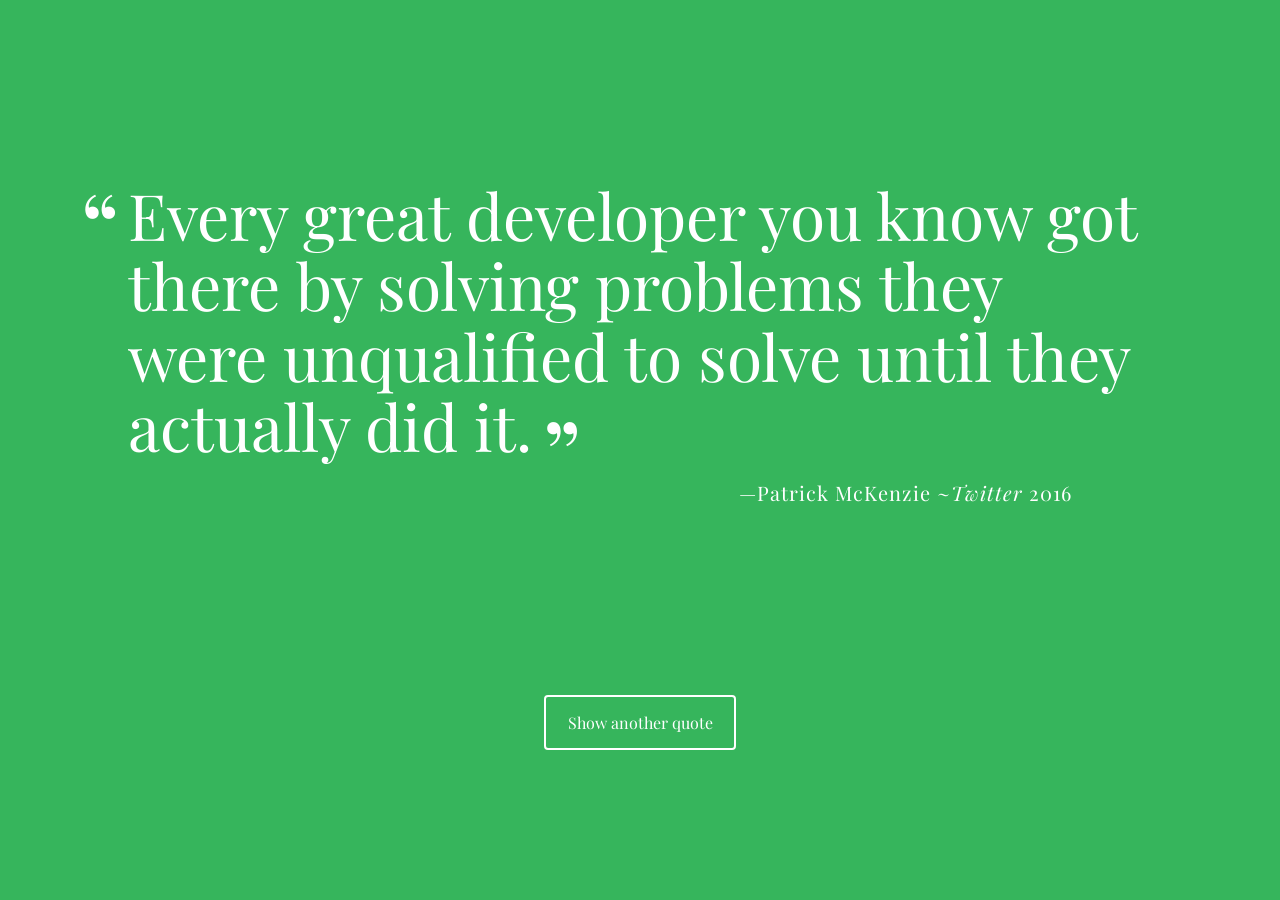
<file: index.html>
<!DOCTYPE html>
<html lang="en">
<head>
  <meta charset="UTF-8">
  <meta name="viewport" content="width=device-width, initial-scale=1.0">
  <title>Random Quotes</title>
  <link href='https://fonts.googleapis.com/css?family=Playfair+Display:400,400italic,700,700italic' rel='stylesheet' type='text/css'>
  <link rel="stylesheet" href="css/normalize.css">
  <link rel="stylesheet" href="css/styles.css">
</head>
<body>
  <div class="container">

    <div id="quote-box">
      <p class="quote">Every great developer you know got there by solving problems they were unqualified to solve until they actually did it.</p>
      <p class="source">Patrick McKenzie<span class="citation">Twitter</span><span class="year">2016</span></p>
    </div>

    <button id="loadQuote">Show another quote</button>

  </div>
  <script src="js/script.js"></script>

</body>
</html>
</file>
<file: css/styles.css>
/**
 * Treehouse FSJS Techdegree
 * Random Quote Generator - CSS
 */

body {
  background-color: #36b55c;
  color: white;
  font-family: 'Playfair Display', serif;
}

#quote-box {
  position: absolute;
  top: 20%;
  left: 10%;
  right: 10%;
  width: 80%;
  line-height: .5;
}

.quote {
  font-size: 2.5rem;
  font-weight: 400;
  line-height: 1.1;
  position: relative;
  margin: 0;
}

.quote:before, .quote:after {
  font-size: 3rem;
  line-height: 2.5rem;
  position: absolute;
}

.quote:before {
  content: "“";
  top: .25em;
  left: -.5em;
}

.quote:after {
  content: "”";
  bottom: -.1em;
  margin-left: .1em;
  position: absolute;
}

.source {
  font-size: 1rem;
  letter-spacing: 0.05em;
  line-height: 1.1;
  text-align: right;
  margin-right: 4em;
}

.source:before {
  content: "—";
}

.citation {
  font-style: italic;
}

.citation:before {
  content: " ~";
  font-style: normal;
}
.tag {
  font-style: italic;
}

.tag:before {
  content: "#";
  font-style: normal;
}
.year:before {
  content: " ";
  font-style: normal;
}

#loadQuote {
  position: fixed;
  width: 12em;
  display: inline-block;
  left: 50%;
  margin-left: -6em;
  bottom: 150px;
  border-radius: 4px;
  border: 2px solid #fff;
  color: #fff;
  background-color: #36b55c;
  padding: 15px 0;
  transition: .5s ;
}
#loadQuote:hover {
  background-color: rgba(255,255,255,.25);
}

#loadQuote:focus {
  outline: none;
}

@media (min-width: 420px) {
  .quote {
    font-size: 4rem;
  }
  .quote:before, .quote:after {
    font-size: 6rem;
  }
  .source {
    font-size: 1.25rem;
  }
}
</file>
